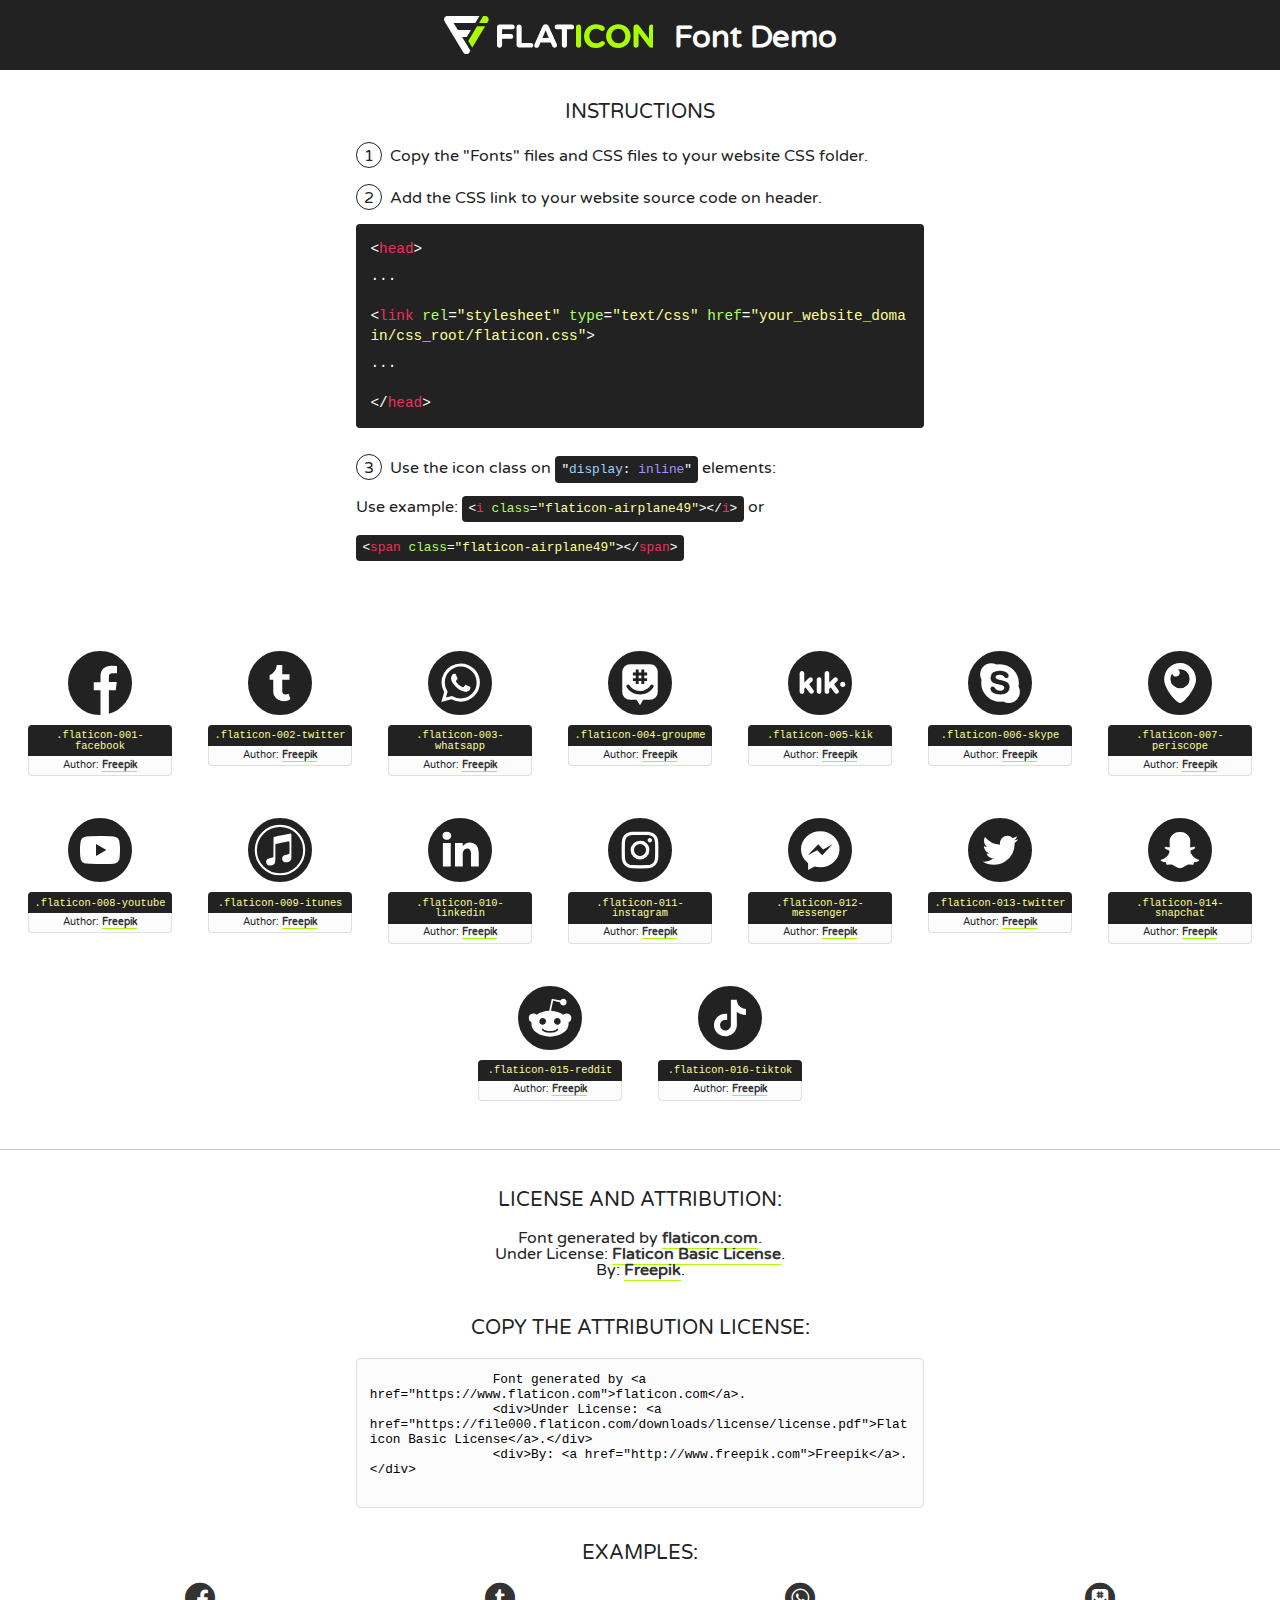
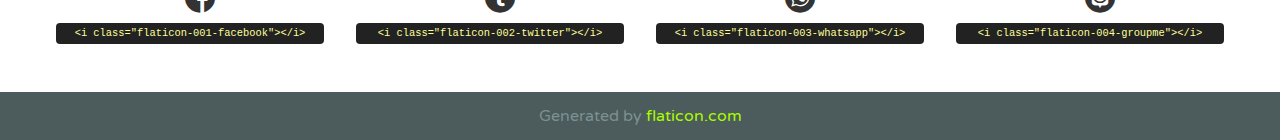
<file: css/social-media/font/flaticon.html>
<!DOCTYPE html>
<!--
  Flaticon icon font: Flaticon
  Creation date: 18/06/2020 18:44
-->
<html>
    <!DOCTYPE html>

    <head>
        <title>Flaticon WebFont</title>
        <link href="http://fonts.googleapis.com/css?family=Varela+Round" rel="stylesheet" type="text/css" />
        <link rel="stylesheet" type="text/css" href="flaticon.css">
        <meta charset="UTF-8">
        <style>
            html, body, div, span, applet, object, iframe,
            h1, h2, h3, h4, h5, h6, p, blockquote, pre,
            a, abbr, acronym, address, big, cite, code,
            del, dfn, em, img, ins, kbd, q, s, samp,
            small, strike, strong, sub, sup, tt, var,
            b, u, i, center,
            dl, dt, dd, ol, ul, li,
            fieldset, form, label, legend,
            table, caption, tbody, tfoot, thead, tr, th, td,
            article, aside, canvas, details, embed,
            figure, figcaption, footer, header, hgroup,
            menu, nav, output, ruby, section, summary,
            time, mark, audio, video {
                margin: 0;
                padding: 0;
                border: 0;
                font-size: 100%;
                font: inherit;
                vertical-align: baseline;
            }
            /* HTML5 display-role reset for older browsers */
            article, aside, details, figcaption, figure,
            footer, header, hgroup, menu, nav, section {
                display: block;
            }
            body {
                line-height: 1;
            }
            ol, ul {
                list-style: none;
            }
            blockquote, q {
                quotes: none;
            }
            blockquote:before, blockquote:after,
            q:before, q:after {
                content: '';
                content: none;
            }
            table {
                border-collapse: collapse;
                border-spacing: 0;
            }
            body {
                font-family: 'Varela Round', Helvetica, Arial, sans-serif;
                font-size: 16px;
                color: #222;
            }
            a {
                color: #333;
                border-bottom: 1px solid #a9fd00;
                font-weight: bold;
                text-decoration: none;
            }
            * {
                -moz-box-sizing: border-box;
                -webkit-box-sizing: border-box;
                box-sizing: border-box;
                margin: 0;
                padding: 0;
            }
            [class^="flaticon-"]:before, [class*=" flaticon-"]:before, [class^="flaticon-"]:after, [class*=" flaticon-"]:after {
                font-family: Flaticon;
                font-size: 30px;
                font-style: normal;
                margin-left: 20px;
                color: #333;
            }
            .wrapper {
                max-width: 600px;
                margin: auto;
                padding: 0 1em;
            }
            .title {
                font-size: 1.25em;
                text-align: center;
                margin-bottom: 1em;
                text-transform: uppercase;
            }
            header {
                text-align: center;
                background-color: #222;
                color: #fff;
                padding: 1em;
            }
            header .logo {
                width: 210px;
                height: 38px;
                display: inline-block;
                vertical-align: middle;
                margin-right: 1em;
                border: none;
            }
            header strong {
                font-size: 1.95em;
                font-weight: bold;
                vertical-align: middle;
                margin-top: 5px;
                display: inline-block;
            }
            .demo {
                margin: 2em auto;
                line-height: 1.25em;
            }
            .demo ul li {
                margin-bottom: 1em;
            }
            .demo ul li .num {
                color: #222;
                border-radius: 20px;
                display: inline-block;
                width: 26px;
                padding: 3px;
                height: 26px;
                text-align: center;
                margin-right: 0.5em;
                border: 1px solid #222;
            }
            .demo ul li code {
                background-color: #222;
                border-radius: 4px;
                padding: 0.25em 0.5em;
                display: inline-block;
                color: #fff;
                font-family: Consolas,Monaco,Lucida Console,Liberation Mono,DejaVu Sans Mono,Bitstream Vera Sans Mono,Courier New, monospace;
                font-weight: lighter;
                margin-top: 1em;
                font-size: 0.8em;
                word-break: break-all;
            }
            .demo ul li code.big {
                padding: 1em;
                font-size: 0.9em;
            }
            .demo ul li code .red {
                color: #EF3159;
            }
            .demo ul li code .green {
                color: #ACFF65;
            }
            .demo ul li code .yellow {
                color: #FFFF99;
            }
            .demo ul li code .blue {
                color: #99D3FF;
            }
            .demo ul li code .purple {
                color: #A295FF;
            }
            .demo ul li code .dots {
                margin-top: 0.5em;
                display: block;
            }
            #glyphs {
                border-bottom: 1px solid #ccc;
                padding: 2em 0;
                text-align: center;
            }
            .glyph {
                display: inline-block;
                width: 9em;
                margin: 1em;
                text-align: center;
                vertical-align: top;
                background: #FFF;
            }
            .glyph .glyph-icon {
                padding: 10px;
                display: block;
                font-family:"Flaticon";
                font-size: 64px;
                line-height: 1;
            }
            .glyph .glyph-icon:before {
                font-size: 64px;
                color: #222;
                margin-left: 0;
            }
            .class-name {
                font-size: 0.65em;
                background-color: #222;
                color: #fff;
                border-radius: 4px 4px 0 0;
                padding: 0.5em;
                color: #FFFF99;
                font-family: Consolas,Monaco,Lucida Console,Liberation Mono,DejaVu Sans Mono,Bitstream Vera Sans Mono,Courier New, monospace;
            }
            .author-name {
                font-size: 0.6em;
                background-color: #fcfcfd;
                border: 1px solid #DEDEE4;
                border-top: 0;
                border-radius: 0 0 4px 4px;
                padding: 0.5em;
            }
            .class-name:last-child {
                font-size: 10px;
                color:#888;
            }
            .class-name:last-child a {
                font-size: 10px;
                color:#555;
            }
            .class-name:last-child a:hover {
                color:#a9fd00;
            }
            .glyph > input {
                display: block;
                width: 100px;
                margin: 5px auto;
                text-align: center;
                font-size: 12px;
                cursor: text;
            }
            .glyph > input.icon-input {
                font-family:"Flaticon";
                font-size: 16px;
                margin-bottom: 10px;
            }
            .attribution .title {
                margin-top: 2em;
            }
            .attribution textarea {
                background-color: #fcfcfd;
                padding: 1em;
                border: none;
                box-shadow: none;
                border: 1px solid #DEDEE4;
                border-radius: 4px;
                resize: none;
                width: 100%;
                height: 150px;
                font-size: 0.8em;
                font-family: Consolas,Monaco,Lucida Console,Liberation Mono,DejaVu Sans Mono,Bitstream Vera Sans Mono,Courier New, monospace;
                -webkit-appearance: none;
            }
            .iconsuse {
                margin: 2em auto;
                text-align: center;
                max-width: 1200px;
            }
            .iconsuse:after {
                content: '';
                display: table;
                clear: both;
            }
            .iconsuse .image {
                float: left;
                width: 25%;
                padding: 0 1em;
            }
            .iconsuse .image p {
                margin-bottom: 1em;
            }
            .iconsuse .image span {
                display: block;
                font-size: 0.65em;
                background-color: #222;
                color: #fff;
                border-radius: 4px;
                padding: 0.5em;
                color: #FFFF99;
                margin-top: 1em;
                font-family: Consolas,Monaco,Lucida Console,Liberation Mono,DejaVu Sans Mono,Bitstream Vera Sans Mono,Courier New, monospace;
            }
            #footer {
                text-align: center;
                background-color: #4C5B5C;
                color: #7c9192;
                padding: 1em;
            }
            #footer a {
                border: none;
                color: #a9fd00;
                font-weight: normal;
            }
            @media (max-width: 960px) {
                .iconsuse .image {
                    width: 50%;
                }
            }
            @media (max-width: 560px) {
                .iconsuse .image {
                    width: 100%;
                }
            }
            .attrDiv {

            }
        </style>
        <link rel="stylesheet" href="flaticon.css">
    </head>

    <body class="characters-off">
        <header>
            <a href="https://www.flaticon.com" target="_blank" class="logo">
                <svg version="1.1" xmlns="http://www.w3.org/2000/svg" xmlns:xlink="http://www.w3.org/1999/xlink" xmlns:a="http://ns.adobe.com/AdobeSVGViewerExtensions/3.0/" viewBox="0 0 560.875 102.036" enable-background="new 0 0 560.875 102.036" xml:space="preserve">
                        <defs>
                        </defs>
                        <g>
                            <g class="letters">
                                <path fill="#ffffff" d="M141.596,29.675c0-3.777,2.985-6.767,6.764-6.767h34.438c3.426,0,6.15,2.728,6.15,6.15
                                c0,3.43-2.724,6.149-6.15,6.149h-27.674v13.091h23.719c3.429,0,6.151,2.724,6.151,6.15c0,3.43-2.723,6.149-6.151,6.149h-23.719
                                v17.574c0,3.773-2.986,6.761-6.764,6.761c-3.779,0-6.764-2.989-6.764-6.761V29.675z"></path>
                                <path fill="#ffffff" d="M193.844,29.149c0-3.781,2.985-6.767,6.764-6.767c3.776,0,6.763,2.985,6.763,6.767v42.957h25.039
                                c3.426,0,6.149,2.726,6.149,6.153c0,3.425-2.723,6.15-6.149,6.15h-31.802c-3.779,0-6.764-2.986-6.764-6.768V29.149z"></path>
                                <path fill="#ffffff" d="M241.891,75.71l21.438-48.407c1.492-3.341,4.215-5.357,7.906-5.357h0.792
                                c3.686,0,6.323,2.017,7.815,5.357l21.439,48.407c0.436,0.967,0.701,1.845,0.701,2.723c0,3.602-2.809,6.501-6.414,6.501
                                c-3.161,0-5.269-1.845-6.499-4.655l-4.132-9.661h-27.059l-4.301,10.102c-1.144,2.631-3.426,4.214-6.237,4.214
                                c-3.517,0-6.24-2.81-6.24-6.325C241.1,77.64,241.451,76.677,241.891,75.71z M279.932,58.666l-8.521-20.297l-8.526,20.297H279.932
                                z"></path>
                                <path fill="#ffffff" d="M314.864,35.387H301.86c-3.429,0-6.239-2.813-6.239-6.238c0-3.429,2.811-6.24,6.239-6.24h39.533
                                c3.426,0,6.237,2.811,6.237,6.24c0,3.425-2.811,6.238-6.237,6.238h-13.001v42.785c0,3.773-2.99,6.761-6.764,6.761
                                c-3.779,0-6.764-2.989-6.764-6.761V35.387z"></path>
                                <path fill="#A9FD00" d="M352.615,29.149c0-3.781,2.985-6.767,6.767-6.767c3.774,0,6.761,2.985,6.761,6.767v49.024
                                c0,3.773-2.987,6.761-6.761,6.761c-3.781,0-6.767-2.989-6.767-6.761V29.149z"></path>
                                <path fill="#A9FD00" d="M374.132,53.836v-0.179c0-17.481,13.178-31.801,32.065-31.801c9.22,0,15.459,2.458,20.557,6.238
                                c1.402,1.054,2.637,2.985,2.637,5.357c0,3.692-2.985,6.59-6.681,6.59c-1.845,0-3.071-0.702-4.044-1.319
                                c-3.776-2.813-7.729-4.393-12.562-4.393c-10.364,0-17.831,8.611-17.831,19.154v0.173c0,10.542,7.291,19.329,17.831,19.329
                                c5.715,0,9.492-1.756,13.359-4.834c1.049-0.874,2.458-1.491,4.039-1.491c3.429,0,6.325,2.813,6.325,6.236
                                c0,2.106-1.056,3.78-2.282,4.834c-5.539,4.834-12.036,7.733-21.878,7.733C387.572,85.464,374.132,71.493,374.132,53.836z"></path>
                                <path fill="#A9FD00" d="M433.009,53.836v-0.179c0-17.481,13.79-31.801,32.766-31.801c18.981,0,32.592,14.143,32.592,31.628v0.173
                                c0,17.483-13.785,31.807-32.769,31.807C446.625,85.464,433.009,71.32,433.009,53.836z M484.224,53.836v-0.179
                                c0-10.539-7.725-19.326-18.626-19.326c-10.893,0-18.449,8.611-18.449,19.154v0.173c0,10.542,7.73,19.329,18.626,19.329
                                C476.676,72.986,484.224,64.378,484.224,53.836z"></path>
                                <path fill="#A9FD00" d="M506.233,29.321c0-3.774,2.99-6.763,6.767-6.763h1.401c3.252,0,5.183,1.583,7.029,3.953l26.093,34.265
                                V29.059c0-3.692,2.99-6.677,6.681-6.677c3.683,0,6.671,2.985,6.671,6.677v48.934c0,3.78-2.987,6.765-6.764,6.765h-0.436
                                c-3.257,0-5.188-1.581-7.034-3.953l-27.056-35.492v32.944c0,3.687-2.985,6.676-6.678,6.676c-3.683,0-6.673-2.989-6.673-6.676
                                V29.321z"></path>
                            </g>
                            <g class="insignia">
                                <path fill="#ffffff" d="M48.372,56.137h12.517l11.156-18.537H37.186L25.688,18.539h57.825L94.668,0H9.271
                                C5.925,0,2.842,1.801,1.198,4.716c-1.644,2.907-1.593,6.482,0.134,9.343l50.38,83.501c1.678,2.781,4.689,4.476,7.938,4.476
                                c3.246,0,6.257-1.695,7.935-4.476l2.898-4.804L48.372,56.137z"></path>
                                <g class="i">
                                    <path fill="#A9FD00" d="M93.575,18.539h0.031v0.004l21.652,0.004l2.705-4.488c1.727-2.861,1.778-6.436,0.133-9.343
                                    C116.454,1.801,113.371,0,110.026,0h-5.294L93.575,18.539z"></path>
                                    <polygon fill="#A9FD00" points="88.291,27.356 64.725,66.486 75.519,84.404 109.942,27.356"></polygon>
                                </g>
                            </g>
                        </g>
                    </svg>
            </a>
            <strong>Font Demo</strong>
        </header>

        <section class="demo wrapper">
            <p class="title">Instructions</p>
            <ul>
                <li>
                    <span class="num">1</span>Copy the "Fonts" files and CSS files to your website CSS folder.
                </li>
                <li>
                    <span class="num">2</span>Add the CSS link to your website source code on header.
                    <code class="big">
                        &lt;<span class="red">head</span>&gt;
                        <br/><span class="dots">...</span>
                        <br/>&lt;<span class="red">link</span> <span class="green">rel</span>=<span class="yellow">"stylesheet"</span> <span class="green">type</span>=<span class="yellow">"text/css"</span> <span class="green">href</span>=<span class="yellow">"your_website_domain/css_root/flaticon.css"</span>&gt;
                        <br/><span class="dots">...</span>
                        <br/>&lt;/<span class="red">head</span>&gt;
                    </code>
                </li>

                <li>
                    <p>
                        <span class="num">3</span>Use the icon class on <code>"<span class="blue">display</span>:<span class="purple"> inline</span>"</code> elements:
                        <br />
                        Use example:
                        <code>
                            &lt;<span class="red">i</span> <span class="green">class</span>=<span class="yellow">&quot;flaticon-airplane49&quot;</span>&gt;&lt;/<span class="red">i</span>&gt;
                        </code> or
                        <code>&lt;<span class="red">span</span> <span class="green">class</span>=<span class="yellow">&quot;flaticon-airplane49&quot;</span>&gt;&lt;/<span class="red">span</span>&gt;</code>
                    </p>
                </li>
            </ul>
        </section>

        <section id="glyphs">
            
            <div class="glyph"><div class="glyph-icon flaticon-001-facebook"></div>
                <div class="class-name">.flaticon-001-facebook</div>
                <div class="author-name">Author: <a href="http://www.freepik.com" title="Freepik">Freepik</a> </div>
            </div>
            
            <div class="glyph"><div class="glyph-icon flaticon-002-twitter"></div>
                <div class="class-name">.flaticon-002-twitter</div>
                <div class="author-name">Author: <a href="http://www.freepik.com" title="Freepik">Freepik</a> </div>
            </div>
            
            <div class="glyph"><div class="glyph-icon flaticon-003-whatsapp"></div>
                <div class="class-name">.flaticon-003-whatsapp</div>
                <div class="author-name">Author: <a href="http://www.freepik.com" title="Freepik">Freepik</a> </div>
            </div>
            
            <div class="glyph"><div class="glyph-icon flaticon-004-groupme"></div>
                <div class="class-name">.flaticon-004-groupme</div>
                <div class="author-name">Author: <a href="http://www.freepik.com" title="Freepik">Freepik</a> </div>
            </div>
            
            <div class="glyph"><div class="glyph-icon flaticon-005-kik"></div>
                <div class="class-name">.flaticon-005-kik</div>
                <div class="author-name">Author: <a href="http://www.freepik.com" title="Freepik">Freepik</a> </div>
            </div>
            
            <div class="glyph"><div class="glyph-icon flaticon-006-skype"></div>
                <div class="class-name">.flaticon-006-skype</div>
                <div class="author-name">Author: <a href="http://www.freepik.com" title="Freepik">Freepik</a> </div>
            </div>
            
            <div class="glyph"><div class="glyph-icon flaticon-007-periscope"></div>
                <div class="class-name">.flaticon-007-periscope</div>
                <div class="author-name">Author: <a href="http://www.freepik.com" title="Freepik">Freepik</a> </div>
            </div>
            
            <div class="glyph"><div class="glyph-icon flaticon-008-youtube"></div>
                <div class="class-name">.flaticon-008-youtube</div>
                <div class="author-name">Author: <a href="http://www.freepik.com" title="Freepik">Freepik</a> </div>
            </div>
            
            <div class="glyph"><div class="glyph-icon flaticon-009-itunes"></div>
                <div class="class-name">.flaticon-009-itunes</div>
                <div class="author-name">Author: <a href="http://www.freepik.com" title="Freepik">Freepik</a> </div>
            </div>
            
            <div class="glyph"><div class="glyph-icon flaticon-010-linkedin"></div>
                <div class="class-name">.flaticon-010-linkedin</div>
                <div class="author-name">Author: <a href="http://www.freepik.com" title="Freepik">Freepik</a> </div>
            </div>
            
            <div class="glyph"><div class="glyph-icon flaticon-011-instagram"></div>
                <div class="class-name">.flaticon-011-instagram</div>
                <div class="author-name">Author: <a href="http://www.freepik.com" title="Freepik">Freepik</a> </div>
            </div>
            
            <div class="glyph"><div class="glyph-icon flaticon-012-messenger"></div>
                <div class="class-name">.flaticon-012-messenger</div>
                <div class="author-name">Author: <a href="http://www.freepik.com" title="Freepik">Freepik</a> </div>
            </div>
            
            <div class="glyph"><div class="glyph-icon flaticon-013-twitter"></div>
                <div class="class-name">.flaticon-013-twitter</div>
                <div class="author-name">Author: <a href="http://www.freepik.com" title="Freepik">Freepik</a> </div>
            </div>
            
            <div class="glyph"><div class="glyph-icon flaticon-014-snapchat"></div>
                <div class="class-name">.flaticon-014-snapchat</div>
                <div class="author-name">Author: <a href="http://www.freepik.com" title="Freepik">Freepik</a> </div>
            </div>
            
            <div class="glyph"><div class="glyph-icon flaticon-015-reddit"></div>
                <div class="class-name">.flaticon-015-reddit</div>
                <div class="author-name">Author: <a href="http://www.freepik.com" title="Freepik">Freepik</a> </div>
            </div>
            
            <div class="glyph"><div class="glyph-icon flaticon-016-tiktok"></div>
                <div class="class-name">.flaticon-016-tiktok</div>
                <div class="author-name">Author: <a href="http://www.freepik.com" title="Freepik">Freepik</a> </div>
            </div>
            
        </section>

        <section class="attribution wrapper"   style="text-align:center;">
            <div class="title">License and attribution:</div>
            <div class="attrDiv">Font generated by <a href="https://www.flaticon.com">flaticon.com</a>.</div>
            <div class="attrDiv">Under License: <a href="https://file000.flaticon.com/downloads/license/license.pdf">Flaticon Basic License</a>.</div>
            <div class="attrDiv">By: <a href="http://www.freepik.com">Freepik</a>.</div>

            <div class="title">Copy the Attribution License:</div>
            <textarea onclick="this.focus();this.select();">
                Font generated by &lt;a href=&quot;https://www.flaticon.com&quot;&gt;flaticon.com&lt;/a&gt;.
                <div>Under License: <a href="https://file000.flaticon.com/downloads/license/license.pdf">Flaticon Basic License</a>.</div>
                <div>By: <a href="http://www.freepik.com">Freepik</a>.</div>
            </textarea>
        </section>

        <section class="iconsuse">
            <div class="title">Examples:</div>
            
            <div class="image">
                <p>
                    <i class="glyph-icon flaticon-001-facebook"></i>
                    <span>&lt;i class=&quot;flaticon-001-facebook&quot;&gt;&lt;/i&gt;</span>
                </p>
            </div>
            
            <div class="image">
                <p>
                    <i class="glyph-icon flaticon-002-twitter"></i>
                    <span>&lt;i class=&quot;flaticon-002-twitter&quot;&gt;&lt;/i&gt;</span>
                </p>
            </div>
            
            <div class="image">
                <p>
                    <i class="glyph-icon flaticon-003-whatsapp"></i>
                    <span>&lt;i class=&quot;flaticon-003-whatsapp&quot;&gt;&lt;/i&gt;</span>
                </p>
            </div>
            
            <div class="image">
                <p>
                    <i class="glyph-icon flaticon-004-groupme"></i>
                    <span>&lt;i class=&quot;flaticon-004-groupme&quot;&gt;&lt;/i&gt;</span>
                </p>
            </div>
            
        </section>

        <div id="footer">
            <div>Generated by <a href="https://www.flaticon.com">flaticon.com</a></div>
        </div>
    </body>
</html>
</file>
<file: css/social-media/font/flaticon.css>
@font-face {
  font-family: "Flaticon";
  src: url("./Flaticon.eot");
  src: url("./Flaticon.eot?#iefix") format("embedded-opentype"),
       url("./Flaticon.woff2") format("woff2"),
       url("./Flaticon.woff") format("woff"),
       url("./Flaticon.ttf") format("truetype"),
       url("./Flaticon.svg#Flaticon") format("svg");
  font-weight: normal;
  font-style: normal;
}

@media screen and (-webkit-min-device-pixel-ratio:0) {
  @font-face {
    font-family: "Flaticon";
    src: url("./Flaticon.svg#Flaticon") format("svg");
  }
}

.fimanager:before {
      display: inline-block;
  font-family: "Flaticon";
  font-style: normal;
  font-weight: normal;
  font-variant: normal;
  line-height: 1;
  text-decoration: inherit;
  text-rendering: optimizeLegibility;
  text-transform: none;
  -moz-osx-font-smoothing: grayscale;
  -webkit-font-smoothing: antialiased;
  font-smoothing: antialiased;
    display: block;
}

.flaticon-001-facebook:before { content: "\f100"; }
.flaticon-002-twitter:before { content: "\f101"; }
.flaticon-003-whatsapp:before { content: "\f102"; }
.flaticon-004-groupme:before { content: "\f103"; }
.flaticon-005-kik:before { content: "\f104"; }
.flaticon-006-skype:before { content: "\f105"; }
.flaticon-007-periscope:before { content: "\f106"; }
.flaticon-008-youtube:before { content: "\f107"; }
.flaticon-009-itunes:before { content: "\f108"; }
.flaticon-010-linkedin:before { content: "\f109"; }
.flaticon-011-instagram:before { content: "\f10a"; }
.flaticon-012-messenger:before { content: "\f10b"; }
.flaticon-013-twitter:before { content: "\f10c"; }
.flaticon-014-snapchat:before { content: "\f10d"; }
.flaticon-015-reddit:before { content: "\f10e"; }
.flaticon-016-tiktok:before { content: "\f10f"; }
</file>
